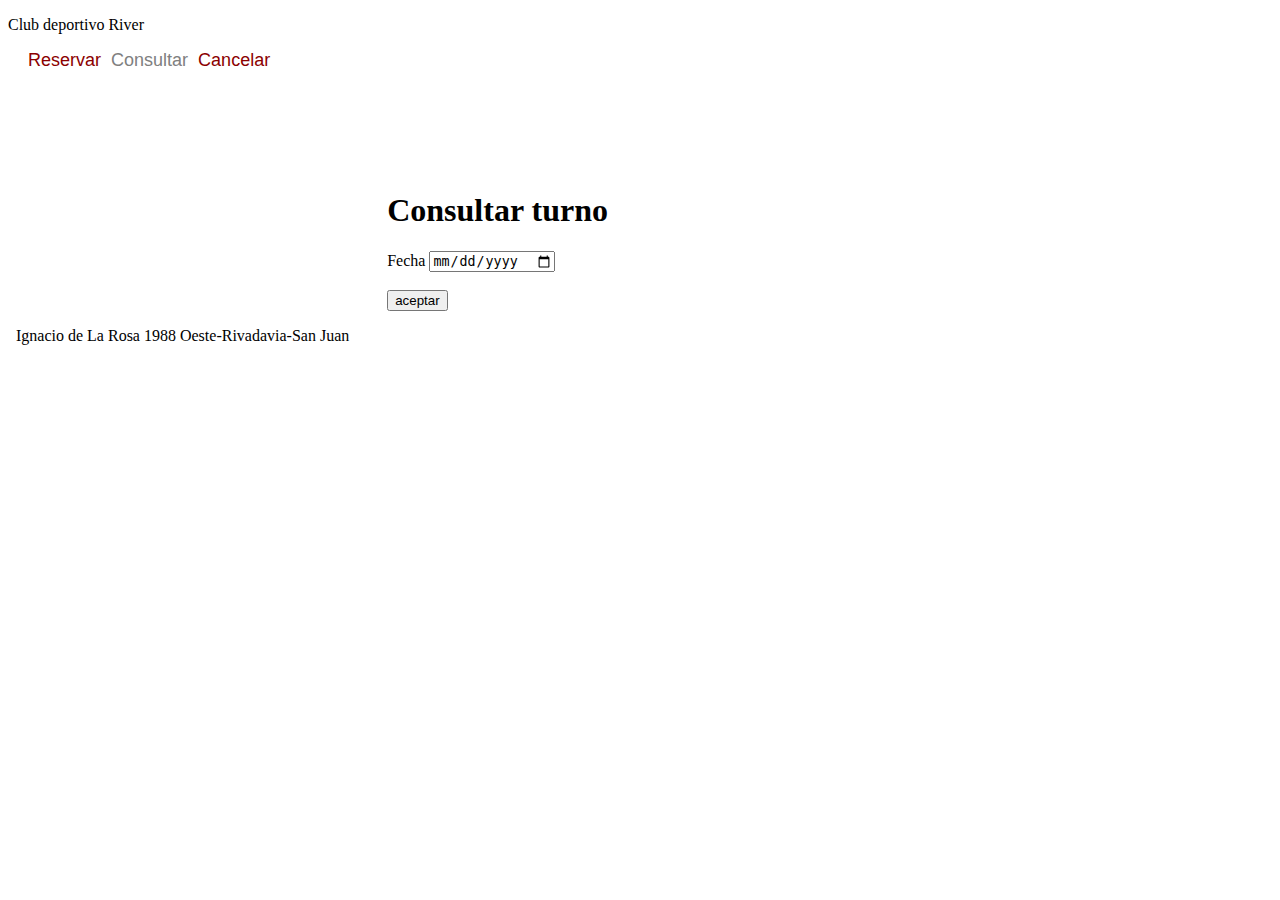
<file: club deportivo river/consultar.html>
<!DOCTYPE html>
<html lang="en">
<head>
    <meta charset="UTF-8">
    <link rel="stylesheet" href="index.css" type="text/css">
    <title>Club deportivo River</title>
</head>
<body>
    <header>
        <p>Club deportivo River</p>
        <nav class="menu">
            <a href="reservar.html">Reservar</a>&nbsp;
            <span class="desactivado">Consultar</span>&nbsp;
            <a href="cancelar.html">Cancelar</a>
        </nav>
    </header>
    <div class="contenido">
        <h1>Consultar turno</h1>
        <form action="">
            <label for="fecha">Fecha</label>
<input type="date" id="fecha" name="fecha">
<br> <br>
<input type="submit" value="aceptar">
        </form>
    </div>
    <footer>
        <p>&nbsp;&nbsp;Ignacio de La Rosa 1988 Oeste-Rivadavia-San Juan</p>
    </footer>
</body>
</html>
</file>
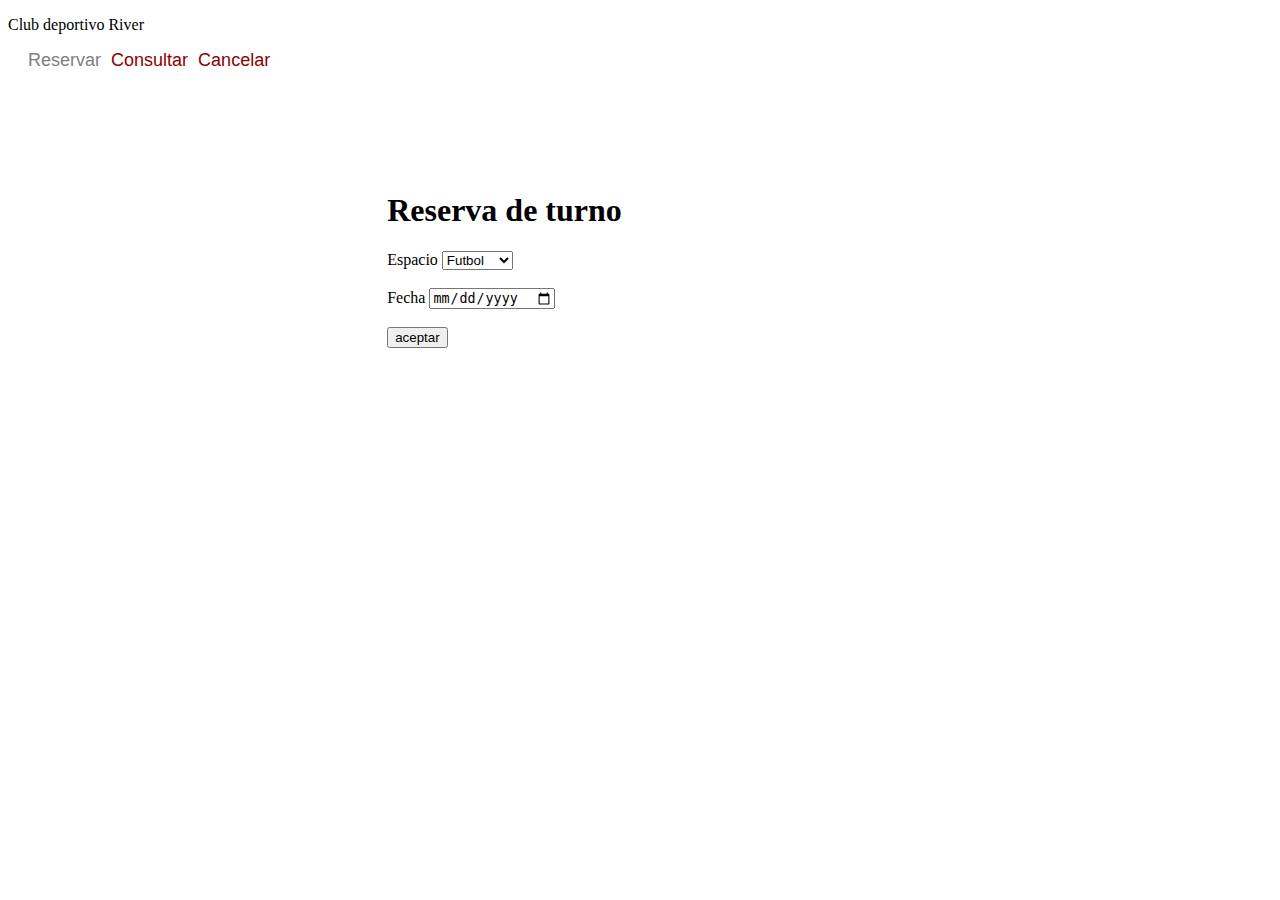
<file: club deportivo river/reservar.html>
<!DOCTYPE html>
<html lang="en">
<head>
    <meta charset="UTF-8">
<link rel="stylesheet" href="index.css" type="text/css">
    <title>Club deportivo River</title>
</head>
<body>
    <header>
        <p>Club deportivo River</p>
        <nav class="menu">
            <span class="desactivado">Reservar</span>&nbsp;
            <a href="consultar.html">Consultar</a>&nbsp;
            <a href="cancelar.html">Cancelar</a>
        </nav>
    </header>
    <div class="contenido">
        <h1>Reserva de turno</h1>
    
        <form action="" method="get">
        <label for="espacios">Espacio</label>
        <select name="espacios1" id="espacios">
        <option value="futbol">Futbol</option>
        <option value="voley">Voley</option>
        <option value="basquet">Basquet</option>
    </select>
    <br> <br>
    <label for="fecha">Fecha</label>
<input type="date" id="fecha" name="fecha">
<br> <br>
<input type="submit" value="aceptar">
</form>
    </div>
</body>
</html>
</file>
<file: club deportivo river/index.css>
.logoriver{
    float: left;
    top: 5px;
    left: 30px;
    width: 5em;
    height: 7em;
}
header h1{
   position: absolute;
    font-size: 4em;
    top: 2px;
    left: 78px;
}
.contenido{
    margin-left: 30%;
    padding-top: 100px;
    text-align: left;
    height: 90%;
}
.menu{
    margin-left: 20px;
    font-family: Arial, Helvetica, sans-serif;
    font-size: 18px;
}
header a{
    text-decoration: none;
    color:darkred;
}
header a:hover{
    background-color: beige;
}
.desactivado{
    color: gray;
}
</file>
